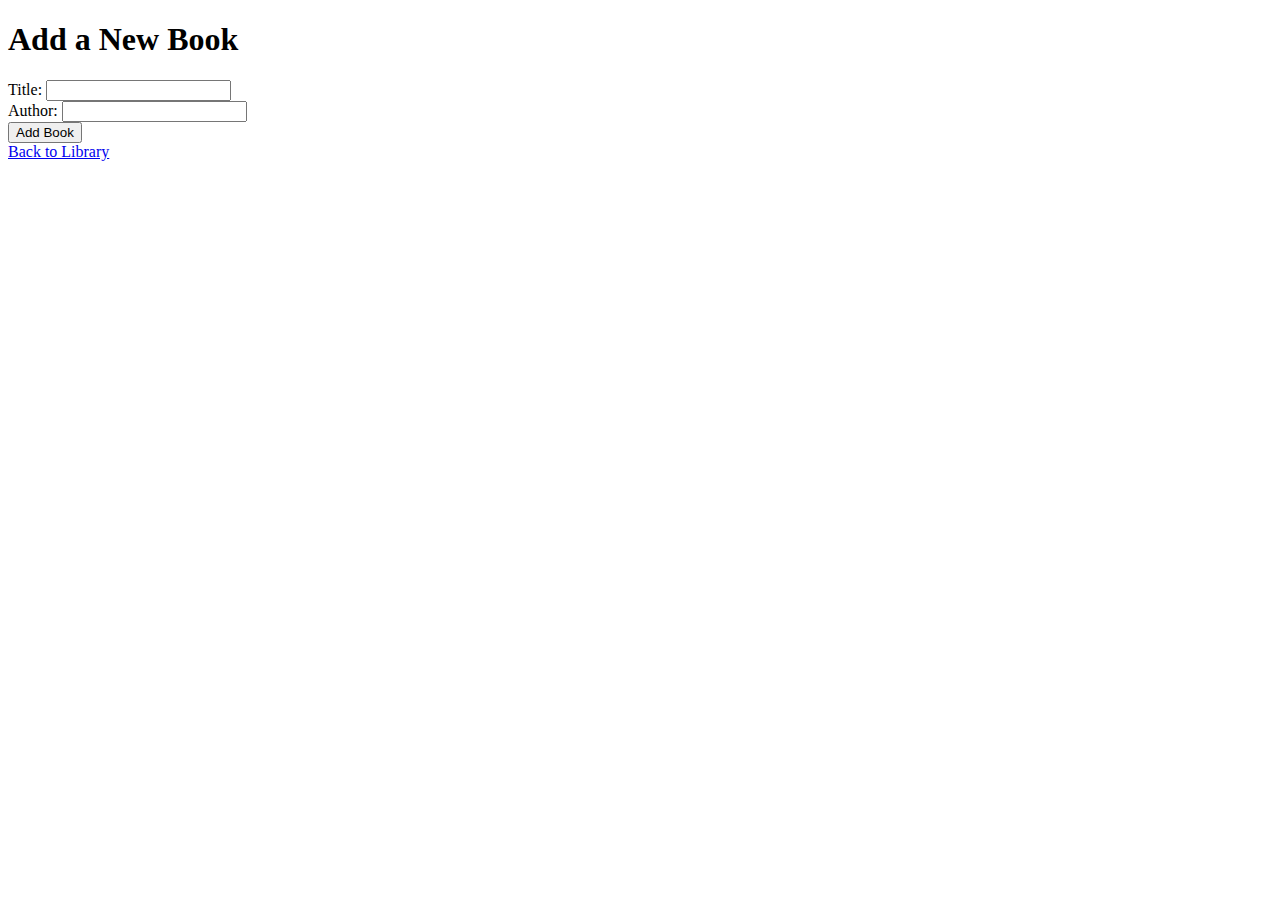
<file: templates/add_book.html>
<!DOCTYPE html>
<html lang="en">
<head>
    <meta charset="UTF-8">
    <meta name="viewport" content="width=device-width, initial-scale=1.0">
    <title>Add Book</title>
</head>
<body>
    <h1>Add a New Book</h1>
    <form method="post">
        <label for="title">Title:</label>
        <input type="text" id="title" name="title" required>
        <br>
        <label for="author">Author:</label>
        <input type="text" id="author" name="author" required>
        <br>
        <input type="submit" value="Add Book">
    </form>
    <a href="{{ url_for('index') }}">Back to Library</a>
</body>
</html>
</file>
